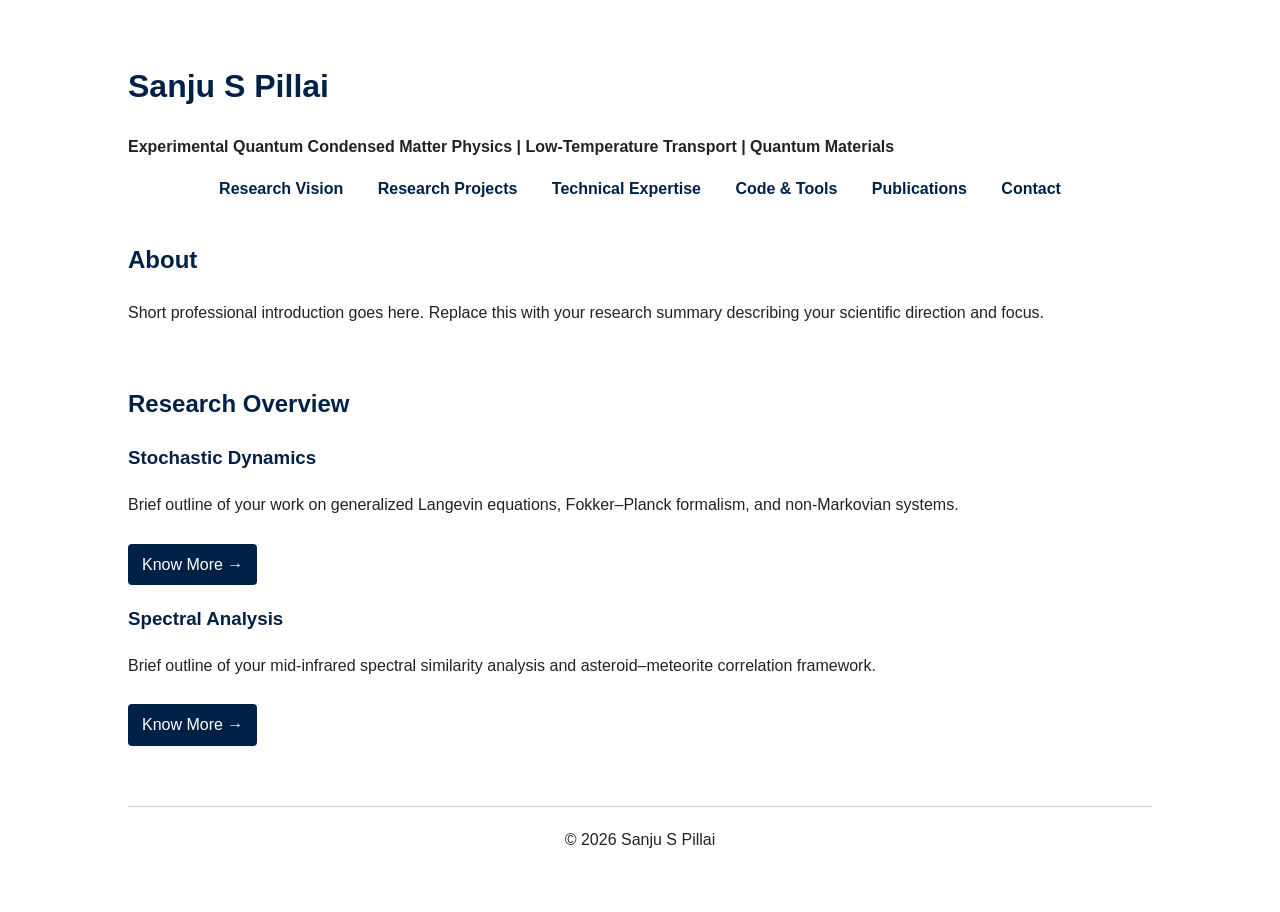
<file: index.html>
<!DOCTYPE html>
<html>
<head>
    <title>Sanju S Pillai | Research Profile</title>
    <link rel="stylesheet" href="style.css">
</head>
<body>

<div class="container">

    <h1>Sanju S Pillai</h1>
    <p><strong>Experimental Quantum Condensed Matter Physics | Low-Temperature Transport | Quantum Materials</strong></p>

    <nav>
        <a href="research-vision.html">Research Vision</a>
        <a href="projects.html">Research Projects</a>
        <a href="technical.html">Technical Expertise</a>
        <a href="code.html">Code & Tools</a>
        <a href="publications.html">Publications</a>
        <a href="contact.html">Contact</a>
    </nav>

    <div class="section">
        <h2>About</h2>
        <p>
            Short professional introduction goes here. Replace this with your
            research summary describing your scientific direction and focus.
        </p>
    </div>

    <div class="section">
        <h2>Research Overview</h2>

        <h3>Stochastic Dynamics</h3>
        <p>
            Brief outline of your work on generalized Langevin equations,
            Fokker–Planck formalism, and non-Markovian systems.
        </p>
        <a class="button" href="projects/stochastic-dynamics.html">Know More →</a>

        <h3>Spectral Analysis</h3>
        <p>
            Brief outline of your mid-infrared spectral similarity analysis
            and asteroid–meteorite correlation framework.
        </p>
        <a class="button" href="projects/spectral-analysis.html">Know More →</a>
    </div>

    <footer>
        © 2026 Sanju S Pillai
    </footer>

</div>

</body>
</html>
</file>
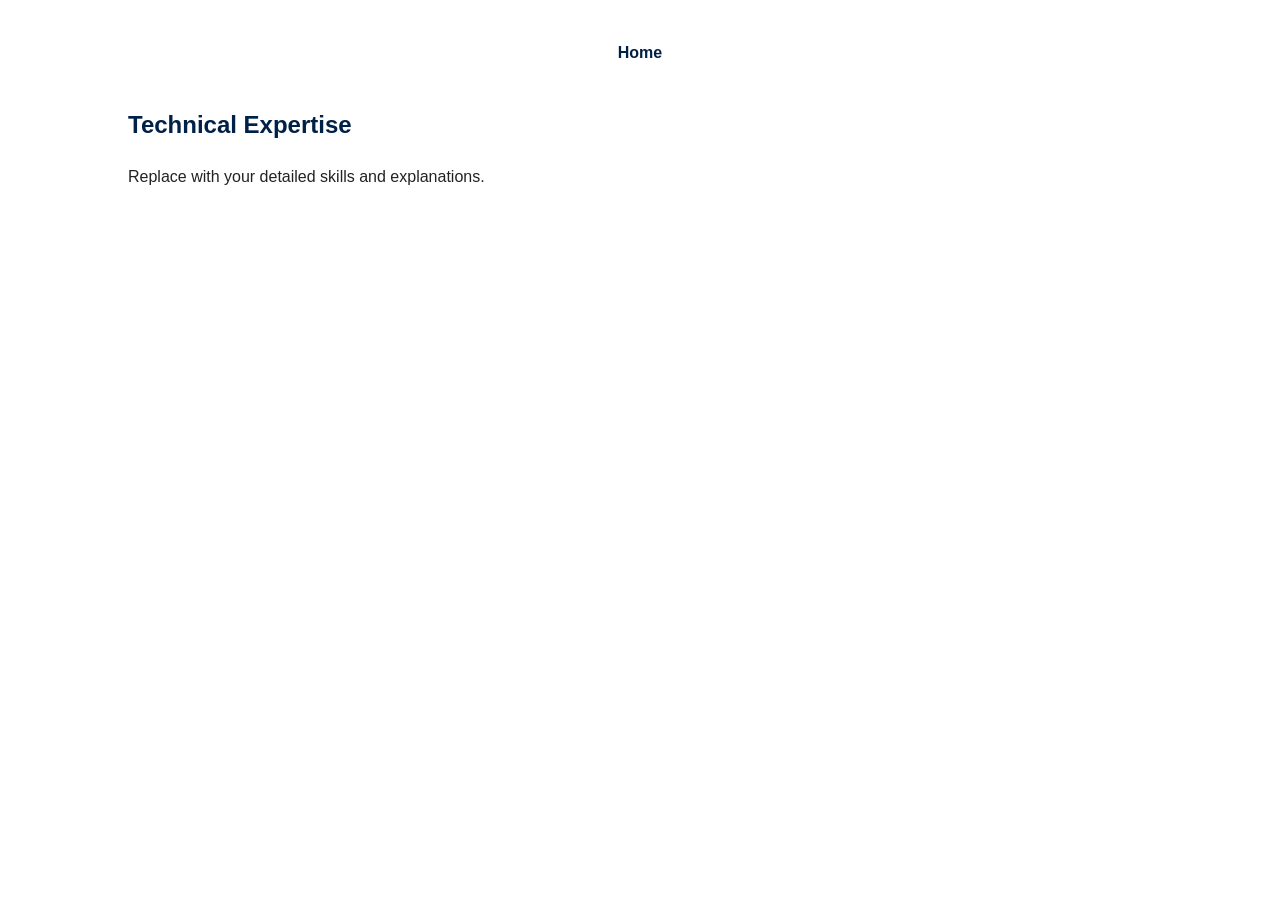
<file: code.html>
<!DOCTYPE html>
<html>
<head>
    <title>codes used</title>
    <link rel="stylesheet" href="style.css">
</head>
<body>

<div class="container">

<nav>
    <a href="index.html">Home</a>
</nav>

<h2>Technical Expertise</h2>

<p>Replace with your detailed skills and explanations.</p>

</div>

</body>
</html>
</file>
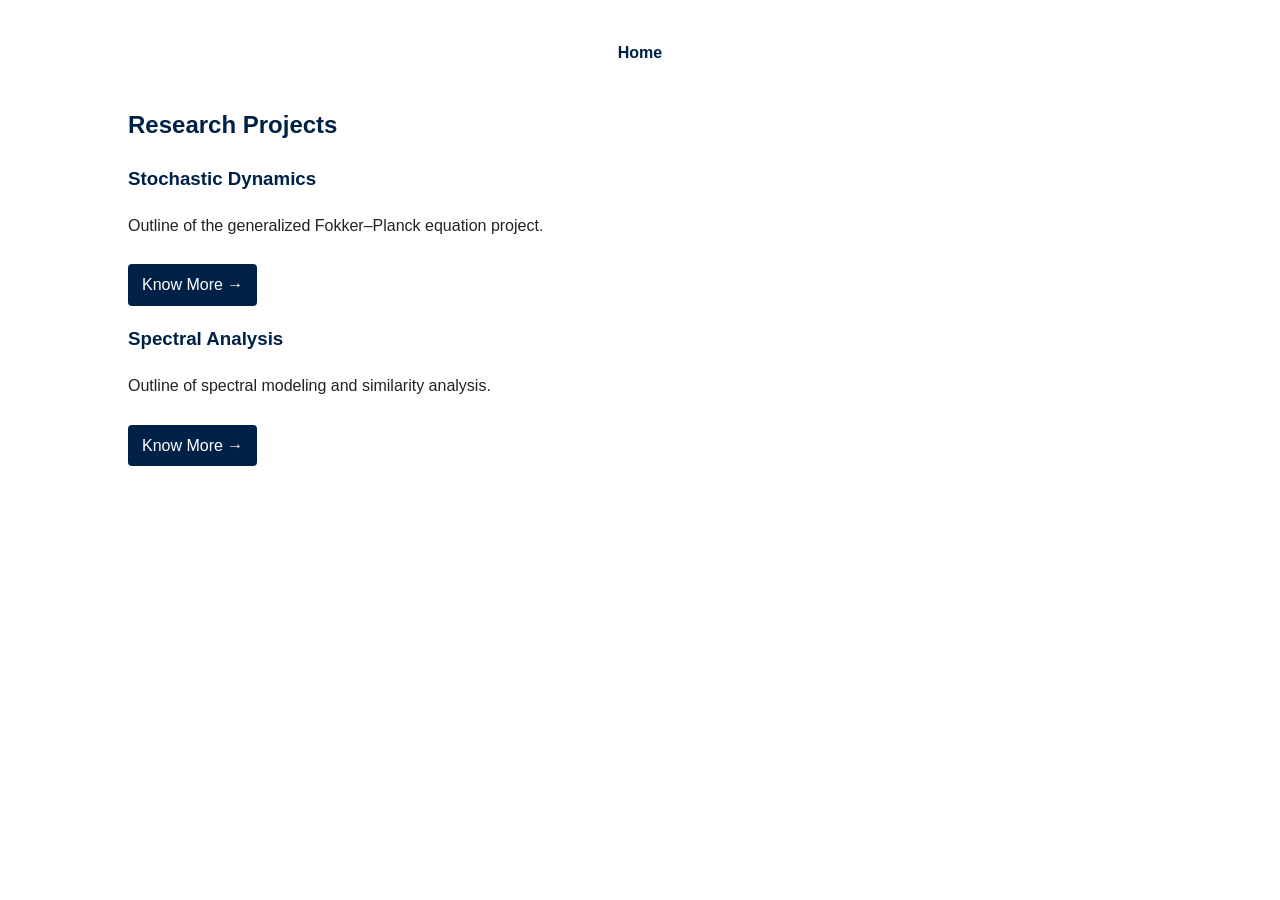
<file: projects.html>
<!DOCTYPE html>
<html>
<head>
    <title>Research Projects</title>
    <link rel="stylesheet" href="style.css">
</head>
<body>

<div class="container">

<nav>
    <a href="index.html">Home</a>
</nav>

<h2>Research Projects</h2>

<h3>Stochastic Dynamics</h3>
<p>
    Outline of the generalized Fokker–Planck equation project.
</p>
<a class="button" href="projects/stochastic-dynamics.html">Know More →</a>

<h3>Spectral Analysis</h3>
<p>
    Outline of spectral modeling and similarity analysis.
</p>
<a class="button" href="projects/spectral-analysis.html">Know More →</a>

</div>

</body>
</html>
</file>
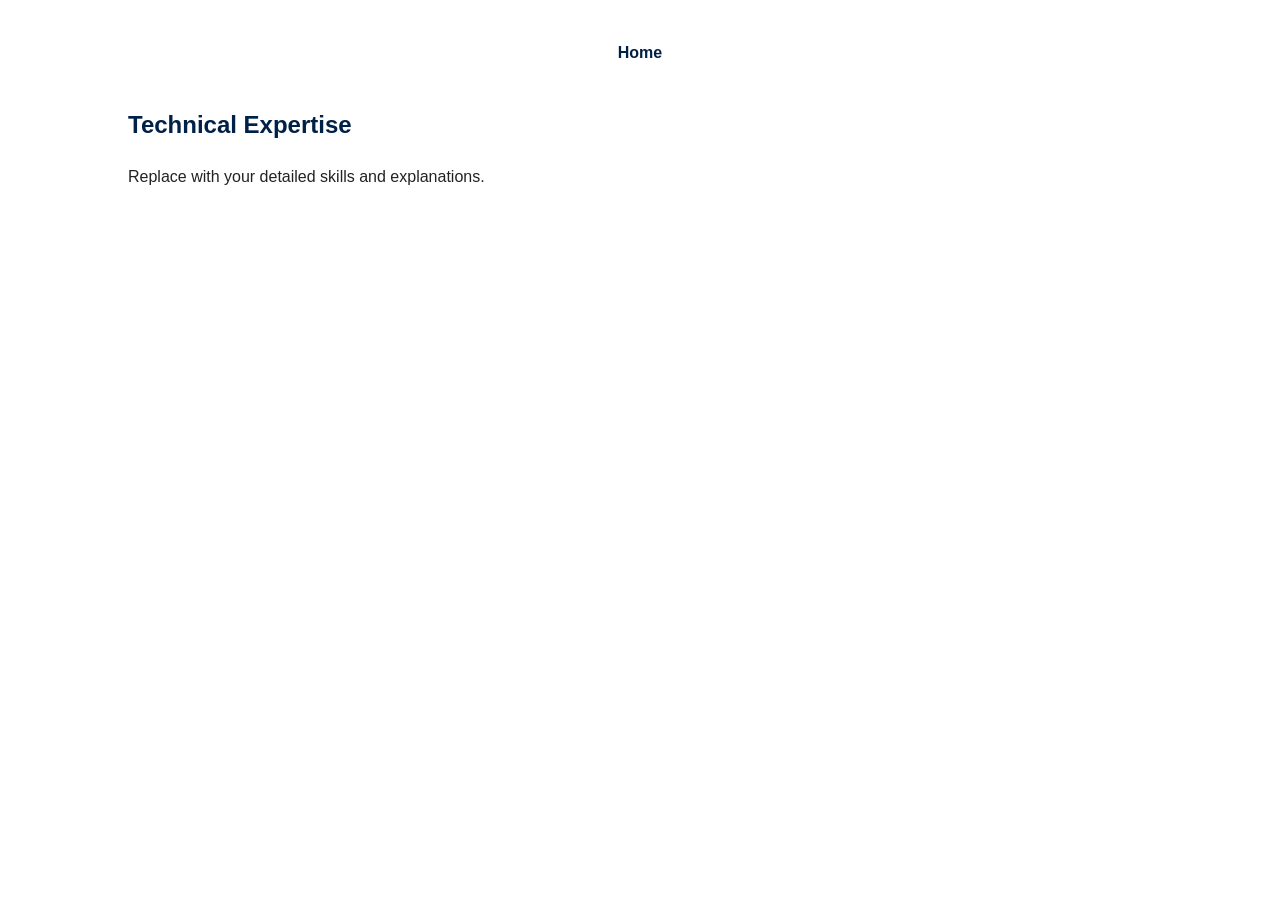
<file: publications.html>
<!DOCTYPE html>
<html>
<head>
    <title>Publication</title>
    <link rel="stylesheet" href="style.css">
</head>
<body>

<div class="container">

<nav>
    <a href="index.html">Home</a>
</nav>

<h2>Technical Expertise</h2>

<p>Replace with your detailed skills and explanations.</p>

</div>

</body>
</html>
</file>
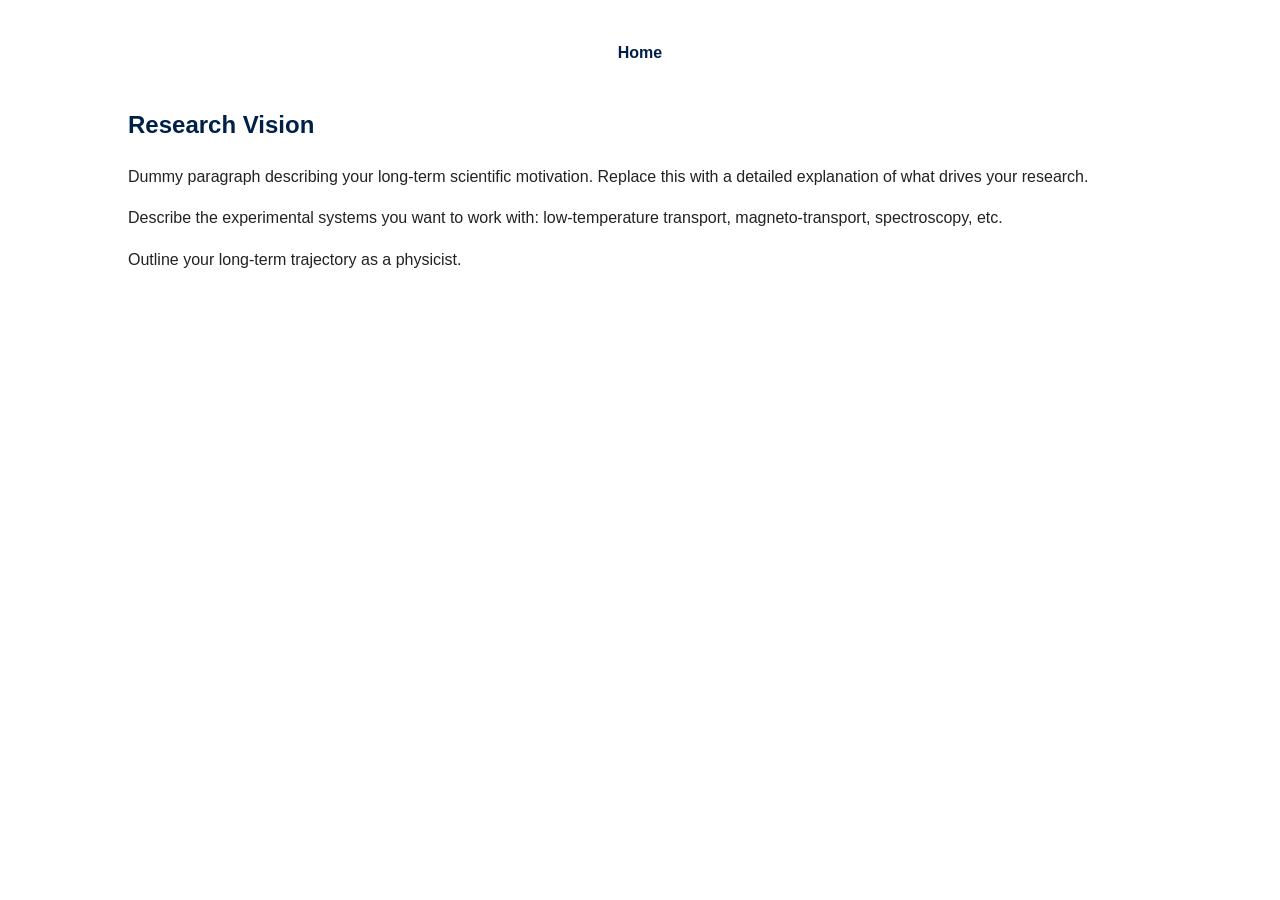
<file: research-vision.html>
<!DOCTYPE html>
<html>
<head>
    <title>Research Vision</title>
    <link rel="stylesheet" href="style.css">
</head>
<body>

<div class="container">

<nav>
    <a href="index.html">Home</a>
</nav>

<h2>Research Vision</h2>

<p>
    Dummy paragraph describing your long-term scientific motivation.
    Replace this with a detailed explanation of what drives your research.
</p>

<p>
    Describe the experimental systems you want to work with:
    low-temperature transport, magneto-transport, spectroscopy, etc.
</p>

<p>
    Outline your long-term trajectory as a physicist.
</p>

</div>

</body>
</html>
</file>
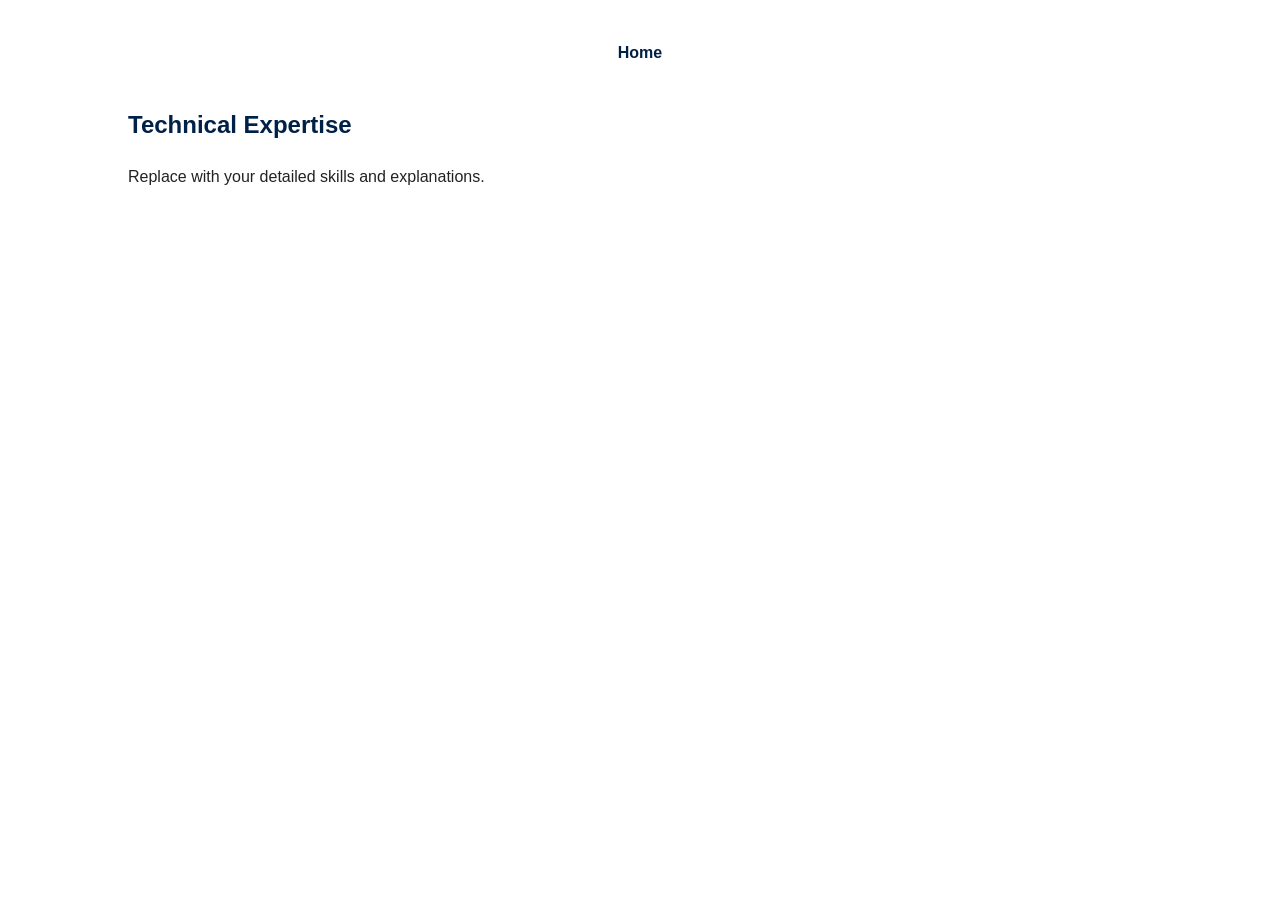
<file: technical.html>
<!DOCTYPE html>
<html>
<head>
    <title>Technical Expertise</title>
    <link rel="stylesheet" href="style.css">
</head>
<body>

<div class="container">

<nav>
    <a href="index.html">Home</a>
</nav>

<h2>Technical Expertise</h2>

<p>Replace with your detailed skills and explanations.</p>

</div>

</body>
</html>
</file>
<file: style.css>
body {
    font-family: Arial, Helvetica, sans-serif;
    margin: 0;
    padding: 0;
    background-color: #ffffff;
    color: #222;
    line-height: 1.6;
}

.container {
    width: 80%;
    margin: auto;
    padding: 40px 0;
}

nav {
    text-align: center;
    margin-bottom: 40px;
}

nav a {
    margin: 0 15px;
    text-decoration: none;
    color: #002147;
    font-weight: 600;
}

nav a:hover {
    text-decoration: underline;
}

h1, h2, h3 {
    color: #002147;
}

.section {
    margin-bottom: 60px;
}

.button {
    display: inline-block;
    padding: 8px 14px;
    background-color: #002147;
    color: white;
    text-decoration: none;
    border-radius: 4px;
    margin-top: 10px;
}

.button:hover {
    background-color: #003366;
}

img {
    max-width: 100%;
    margin: 20px 0;
}

footer {
    text-align: center;
    padding: 20px;
    border-top: 1px solid #ccc;
    margin-top: 40px;
}
</file>
